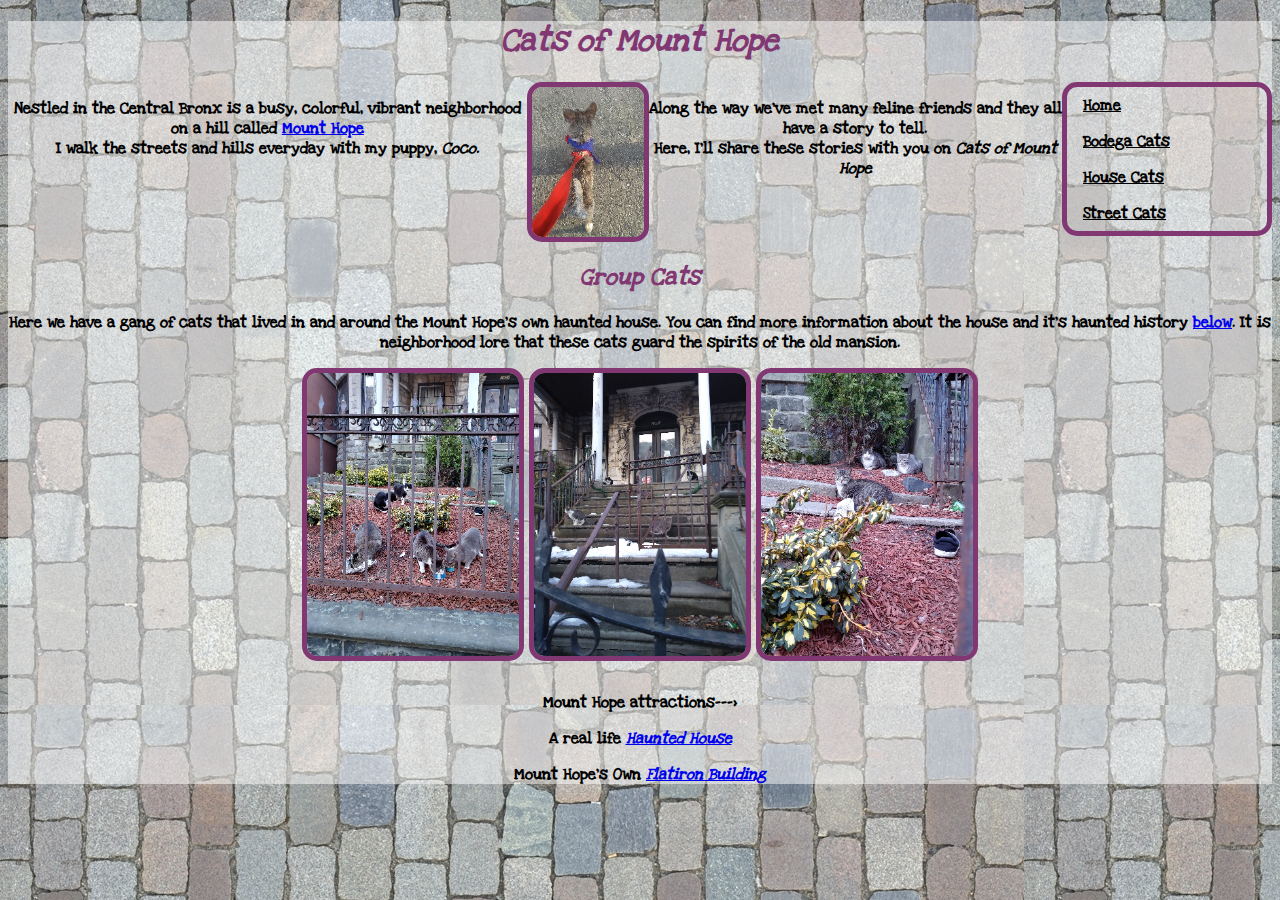
<file: index.html>
<!DOCTYPE html>
<html>
    <head>
        <title>Cats of Mount Hope</title>
        
        <link href="css/style.css" rel="stylesheet" type="text/css"> 
         
    </head>
    <body>
        
        <div id="body">
            
       
        <header>
            <h1><em>Cats of Mount Hope</em></h1>
        </header>
        
        
        <!--color scheme: #f0d613=yellow, #f0139c=fushia, #132df0=blue-->
        <!--This class was great. I learned so much!-->
        <!--If you are reading this, I hope you like my site-->
        <!--Animals are great, especially cats, meow ;)-->
        <!--I look forward to Phase Two-->
        
      
            <div class=nav>
            <ul>
            <li><a href="index.html">Home</a></li>
            <li><a href="bodega.html">Bodega Cats</a></li>
            <li><a href="house.html">House Cats</a></li>
            <li><a href="street.html">Street Cats</a></li>
            </ul>
        
        
        </div>
        
        
        <div class="intro-text">
        
            <p>Nestled in the Central Bronx is a busy, colorful, vibrant neighborhood on a hill called <a href="https://www.google.com/maps/place/Mount+Hope,+Manhattan,+NY/@40.8493287,-73.9157102,15z/data=!3m1!4b1!4m5!3m4!1s0x89c2f46ea422df1b:0xf7825ebbd451d308!8m2!3d40.8488863!4d-73.9051185">Mount Hope</a><br>
            I walk the streets and hills everyday with my puppy, <em>Coco.</em></p>
            
            <img id="intro-image" src="images/cocowalk.jpg">
        
            <p>Along the way we've met many feline friends and they all have a story to tell.<br>
               Here, I'll share these stories with you on <strong><em>Cats of Mount Hope</em></strong></p>
        
        </div>
        
        <h2><em>Group Cats</em></h2>
     
        <section class="middle">
            
            <div class="image-text">
                
               <p> Here we have a gang of cats that lived in and around the Mount Hope's own haunted house.
                   You can find more information about the house and it's haunted history 
                   <a href="#bottom">below</a>. 
                   It is neighborhood lore that these cats guard the spirits of the old mansion. </p>
               
            </div>
            
            <div class="image-box"> 
                
             <img class="box3" src="images/groupcats1.jpg">
            
             <img class="box3" src="images/groupcats3.jpg">
            
             <img class="box3" src="images/groupcats2.jpg">
            
            </div>
        
        </section>
        
        <footer> <p>Mount Hope attractions---></p>
        
         <p>A real life <a href ="https://ny.curbed.com/2013/4/1/10258322/in-the-bronx-a-19th-century-haunted-mansion-is-watching" id="bottom"><em>Haunted House</em></a></p>
        
         <p>Mount Hope's Own <a href ="https://www.flickr.com/photos/jag9889/3143792585"> <em>Flatiron Building</em></a></p>
        
        </footer>
        
         </div>
        
    </body> 
</html>
</file>
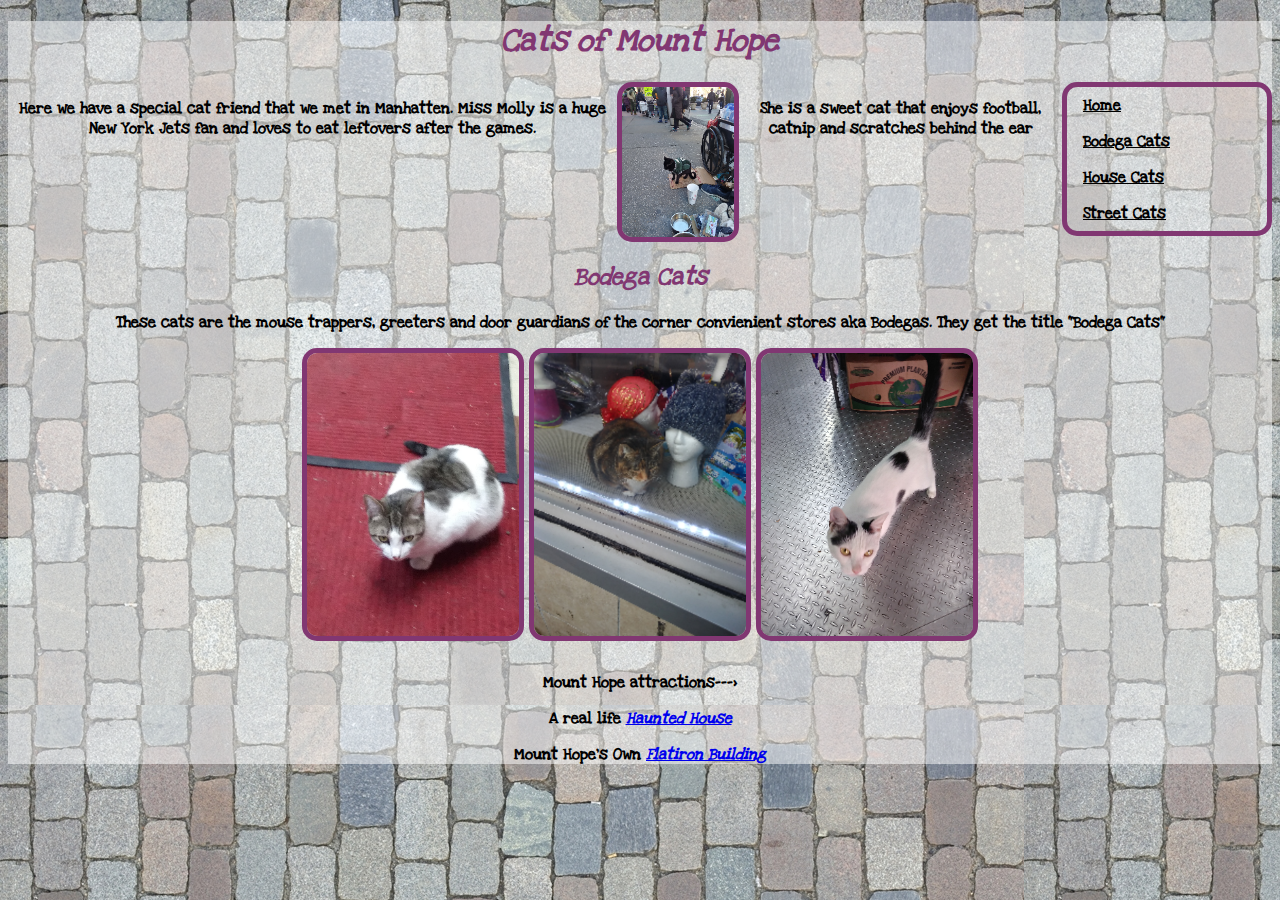
<file: bodega.html>
<!DOCTYPE html>
<html>
    <head>
        <title>Cats of Mount Hope</title>
        
        <link href="css/style.css" rel="stylesheet" type="text/css"> 
         
    </head>
    <body>
        
        <div id="body">
            
        <header>
            <h1><em>Cats of Mount Hope</em></h1>
        </header>
        
        
        <!--color scheme: #f0d613=yellow, #f0139c=fushia, #132df0=blue-->
        <!--This class was great. I learned so much!-->
        <!--If you are reading this, I hope you like my site-->
        <!--Animals are great, especially cats, meow ;)-->
        <!--I look forward to Phase Two-->
        
       <div class=nav>
            <ul>
            <li><a href="index.html">Home</a></li>
            <li><a href="bodega.html">Bodega Cats</a></li>
            <li><a href="house.html">House Cats</a></li>
            <li><a href="street.html">Street Cats</a></li>
            </ul>
        
        
        </div>
        
        
        
        <div class="intro-text">
        
            <p>Here we have a special cat friend that we met in Manhatten. Miss Molly is a huge New York Jets fan and loves to eat leftovers after the games.</p>
            
            <img id="intro-image" src="images/mollycat.jpg">
        
            <p>She is a sweet cat that enjoys football, catnip and scratches behind the ear</p>
        
        </div>
     
        <section class="middle">
            
            <h2><em>Bodega Cats</em></h2>
            
            <div class="image-text">
                
               <p> These cats are the mouse trappers, greeters and door guardians of the corner convienient stores aka Bodegas. They get the title "Bodega Cats" </p>
               
            </div>
            
            <div class="image-box"> 
                
             <img class="box3" src="images/bgcat2.jpg">
            
             <img class="box3" src="images/bgcat1.jpg">
            
             <img class="box3" src="images/bgcat3.jpg">
            
            </div>
        
        </section>
        
        <footer> <p>Mount Hope attractions---></p>
        
             <p>A real life <a href ="https://ny.curbed.com/2013/4/1/10258322/in-the-bronx-a-19th-century-haunted-mansion-is-watching" id="bottom"><em>Haunted House</em></a></p>
        
             <p>Mount Hope's Own <a href ="https://www.flickr.com/photos/jag9889/3143792585"> <em>Flatiron Building</em></a></p>
        
        </footer>
        
        </div>
        
    </body> 
</html>
</file>
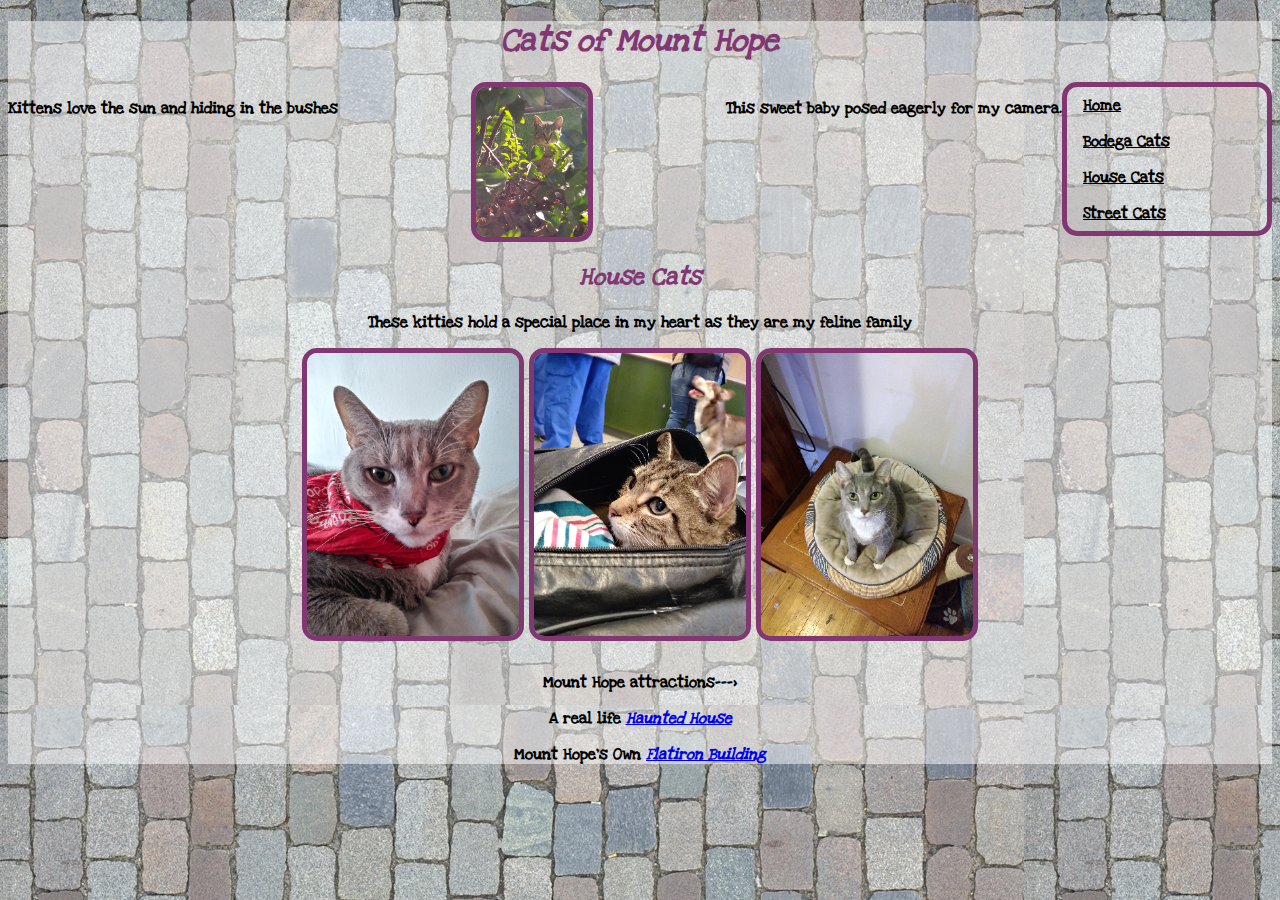
<file: house.html>
<!DOCTYPE html>
<html>
    <head>
        <title>Cats of Mount Hope</title>
        
        <link href="css/style.css" rel="stylesheet" type="text/css"> 
         
    </head>
    <body>
        <div id="body">
        <header>
            <h1><em>Cats of Mount Hope</em></h1>
        </header>
        
        
        <!--color scheme: #f0d613=yellow, #f0139c=fushia, #132df0=blue-->
        <!--This class was great. I learned so much!-->
        <!--If you are reading this, I hope you like my site-->
        <!--Animals are great, especially cats, meow ;)-->
        <!--I look forward to Phase Two-->
        
       <div class=nav>
           
            <ul>
            <li><a href="index.html">Home</a></li>
            <li><a href="bodega.html">Bodega Cats</a></li>
            <li><a href="house.html">House Cats</a></li>
            <li><a href="street.html">Street Cats</a></li>
            </ul>
        
        
        </div>
        
        
        
        <div class="intro-text">
        
            <p>Kittens love the sun and hiding in the bushes</p>
            
            <img id="intro-image" src="images/suncat1.jpg">
        
            <p>This sweet baby posed eagerly for my camera.</p>
        
        </div>
     
        <section class="middle">
            <h2><em>House Cats</em></h2>
            
            <div class="image-text">
                
               <p> These kitties hold a special place in my heart as they are my feline family </p>
               
            </div>
            
            <div class="image-box"> 
                
             <img class="box3" src="images/housecat1.jpg">
            
             <img class="box3" src="images/housecat2.jpg">
            
             <img class="box3" src="images/housecat3.jpg">
            
            </div>
        
        </section>
        
        <footer> <p>Mount Hope attractions---></p>
        
         <p>A real life <a href ="https://ny.curbed.com/2013/4/1/10258322/in-the-bronx-a-19th-century-haunted-mansion-is-watching" id="bottom"><em>Haunted House</em></a></p>
        
         <p>Mount Hope's Own <a href ="https://www.flickr.com/photos/jag9889/3143792585"> <em>Flatiron Building</em></a></p>
        
        </footer>
        
        </div>
        
    </body> 
</ht
</file>
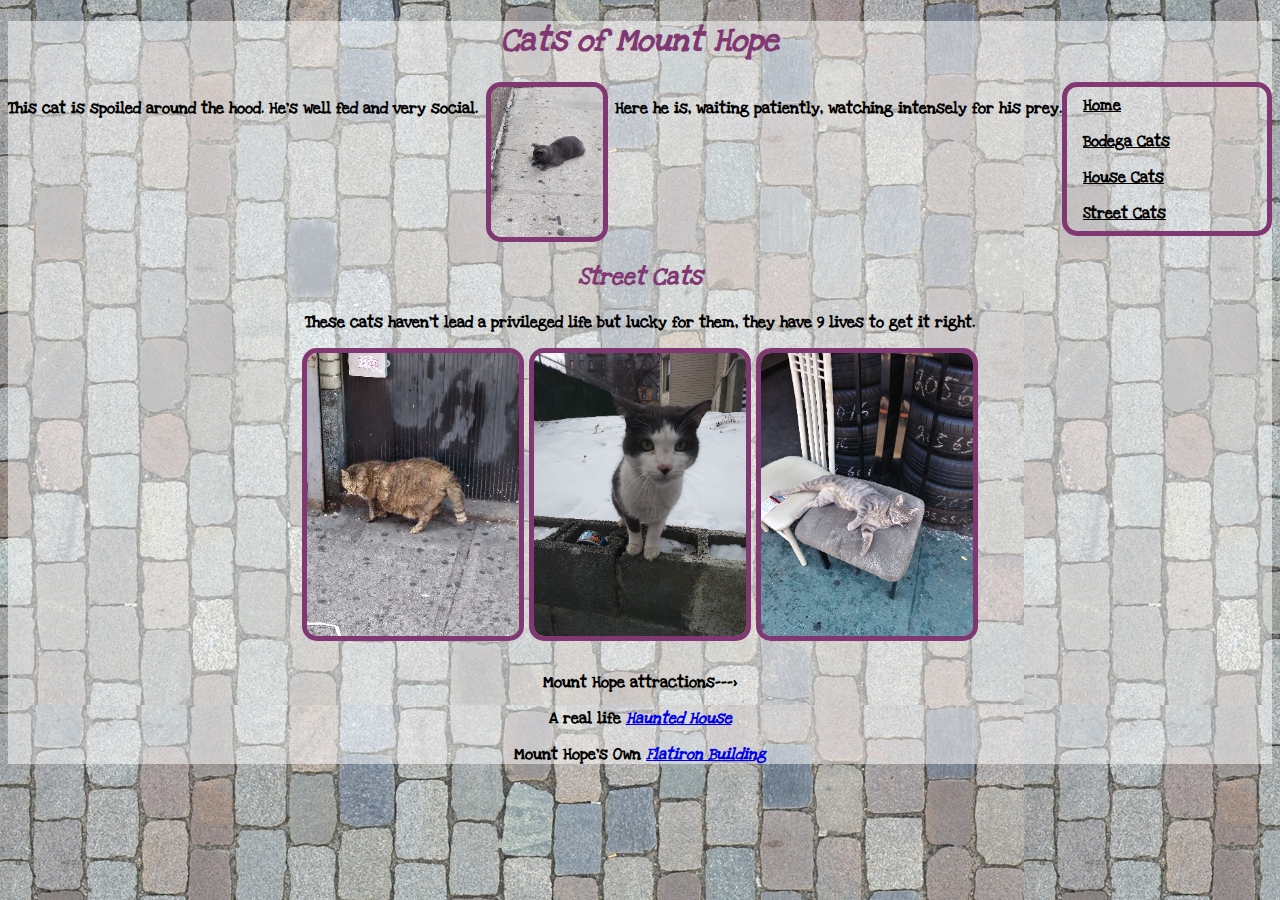
<file: street.html>
<!DOCTYPE html>
<html>
    <head>
        <title>Cats of Mount Hope</title>
        
        <link href="css/style.css" rel="stylesheet" type="text/css"> 
         
    </head>
    <body>
        <div id="body">
        <header>
            <h1><em>Cats of Mount Hope</em></h1>
        </header>
        
        
        <!--color scheme: #f0d613=yellow, #f0139c=fushia, #132df0=blue-->
        <!--This class was great. I learned so much!-->
        <!--If you are reading this, I hope you like my site-->
        <!--Animals are great, especially cats, meow ;)-->
        <!--I look forward to Phase Two-->
        
        <div class=nav>
            <ul>
            <li><a href="index.html">Home</a></li>
            <li><a href="bodega.html">Bodega Cats</a></li>
            <li><a href="house.html">House Cats</a></li>
            <li><a href="street.html">Street Cats</a></li>
            </ul>
        
        
        </div>
        
        
        
        <div class="intro-text">
        
            <p>This cat is spoiled around the hood. He's well fed and very social.</p>
            
            <img id="intro-image" src="images/streetcat1.jpg">
        
            <p> Here he is, waiting patiently, watching intensely for his prey.</p>
        
        </div>
     
        <section class="middle">
            <h2><em>Street Cats</em></h2>
            
            <div class="image-text">
                
               <p> These cats haven't lead a privileged life but lucky for them, they have 9 lives to get it right. </p>
               
            </div>
            
            <div class="image-box"> 
                
             <img class="box3" src="images/streetcat4.jpg">
            
             <img class="box3" src="images/streetcat3.jpg">
            
             <img class="box3" src="images/streetcat2.jpg">
            
            </div>
        
        </section>
        
        <footer> <p>Mount Hope attractions---></p>
        
         <p>A real life <a href ="https://ny.curbed.com/2013/4/1/10258322/in-the-bronx-a-19th-century-haunted-mansion-is-watching" id="bottom"><em>Haunted House</em></a></p>
        
         <p>Mount Hope's Own <a href ="https://www.flickr.com/photos/jag9889/3143792585"> <em>Flatiron Building</em></a></p>
        
        </footer>
        
        </div>
    </body> 
</html>
</file>
<file: css/style.css>
@import 
url('https://fonts.googleapis.com/css?family=Love+Ya+Like+A+Sister');

/**{font-family: 'Love Ya Like A Sister', cursive;
}*/

h1 {
    font-family: 'Love Ya Like A Sister', cursive;
    text-align: center;
    background: transparent;
    color: #813772;
    font-weight: bold;
}

h2 {
    font-family: 'Love Ya Like A Sister', cursive;
    text-align: center;
    background: transparent;
    color: #813772;
}

body {
    background-image: url("../images/pavement.jpg");
}

.nav {
    font-family: 'Love Ya Like A Sister', cursive;
    background: transparent;
    float: right;
    font-weight: bolder;
    border: 5px #813772 solid;
    border-radius: 15px;
    color: #813772;
   
}    

.intro-text {
    font-family: 'Love Ya Like A Sister', cursive;
    text-align: center;
    background: transparent;
    margin-bottom: 15px;
    display: flex;
}

#intro-image {
    border: 5px #813772 solid;
    margin-left: auto;
    margin-right: auto;
    border-radius: 15px;

}


.middle {
    font-family: 'Love Ya Like A Sister', cursive;
    text-align: center;
    background: transparent;
    margin-bottom: 15px;
}

footer {
    font-family: 'Love Ya Like A Sister', cursive;
    text-align: center;
    background: transparent;
}

.box3 {
     display: inline-block;
     border: 5px #813772 solid;
     border-radius: 15px;
     margin-bottom: 10px;
     
}
     
p {
    font-weight: bold;
}

/*I will build many sites*/


ul {
    list-style-type: none;
    margin: 0;
    padding: 0;
    width: 200px;
    background-color: transparent;

}

/*coding is fun, I can't wait to continue learning other languages*/

li a {
    display: block;
    color: #000;
    padding: 8px 16px;
   
}

ul li {
     list-style-type:  none;
     color:  #813772;
}

/* Change the link color on hover */
li a:hover {
    background-color: #132df0;
    color: #813772;
}

#body {
    background-color: rgba(255,255,255,.5)
}

/*I loved learning about styling with css*/
</file>
